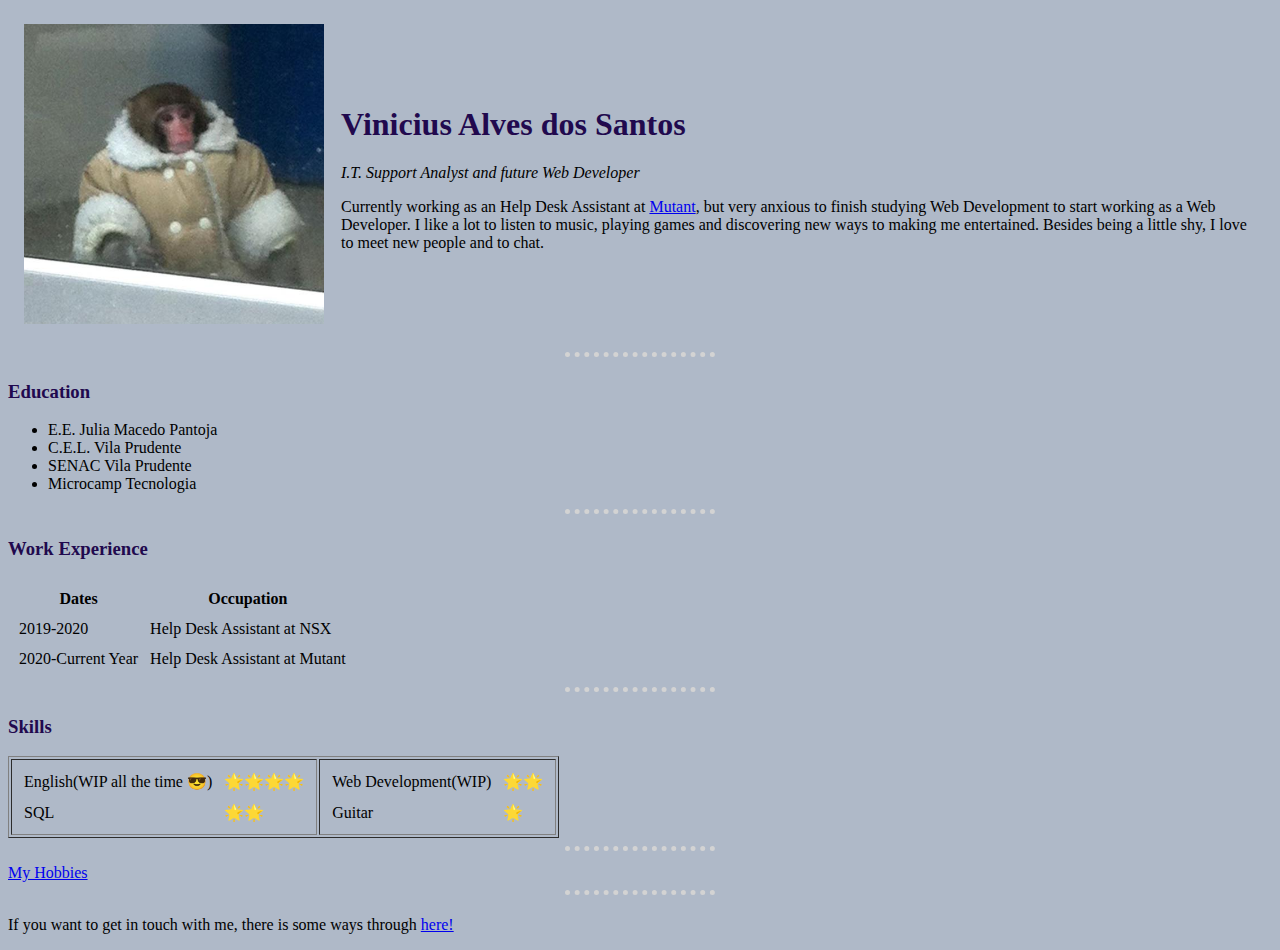
<file: index.html>
<!DOCTYPE html>
<html lang="en">
    <head>
        <meta charset="UTF-8">
        <meta http-equiv="X-UA-Compatible" content="IE=edge">
        <meta name="viewport" content="width=device-width, initial-scale=1.0">
        <title> Vinicius's Personal Site </title>
        <link rel="stylesheet" href="css/styles.css">
        
    </head>
    <body>
        <table cellspacing="15">
            <tr>
                <td>
                    <img src="resources/vini.jpg" alt="vinicius profile picture" height="300" width="300">
                </td>
                <td>
                    <h1>Vinicius Alves dos Santos</h1>
                    <p><em>I.T. Support Analyst and future Web Developer</em></p>
                    <p>
                        Currently working as an Help Desk Assistant at <a href="https://www.linkedin.com/company/mutantbr/">Mutant</a>, but very anxious to finish studying Web Development to start working as a Web Developer. I like a lot to listen to music,
                        playing games and discovering new ways to making me entertained. Besides being a little shy, I love to meet new people and to chat. 
                    </p>
                </td>
            </tr>
        </table>
        <hr>
        <div>
            <h3>Education</h3>
            <ul>
                <li>E.E. Julia Macedo Pantoja</li>
                <li>C.E.L. Vila Prudente</li>
                <li>SENAC Vila Prudente</li>
                <li>Microcamp Tecnologia</li>
            </ul>
        </div>
        <hr>
        <h3>Work Experience</h3>
        <table cellspacing="10">
            <thead>
                <th>Dates</th>
                <th>Occupation</th>
            </thead>
            <tbody>
                <tr>
                    <td>2019-2020</td>
                    <td> Help Desk Assistant at NSX</td>
                </tr>
                <tr>
                    <td>2020-Current Year</td>
                    <td> Help Desk Assistant at Mutant</td>
                </tr>
            </tbody>          
        </table>
        <hr>
        <h3>Skills</h3>
        <table border="1">
            <tr>
                <td>
                    <table cellspacing="10">
                        <tr>
                            <td>English(WIP all the time 😎)</td>
                            <td>🌟🌟🌟🌟</td>  
                        </tr>
                        <tr>
                            <td>SQL</td>
                            <td>🌟🌟</td>
                        </tr>
                    </table>
                </td>
                <td>
                    <table cellspacing="10">
                        <tr>
                            <td>Web Development(WIP)</td>
                            <td>🌟🌟</td>
                        </tr>
                        <tr>
                            <td>Guitar</td>
                            <td>🌟</td>
                        </tr>
                    </table>
                </td>
            </tr>
        </table>
        <hr>
        <a href="hobbies.html">My Hobbies</a>
        <hr>
        <p>If you want to get in touch with me, there is some ways through <a href="contact-me.html">here!</a></p>
    </body>
</html>
</file>
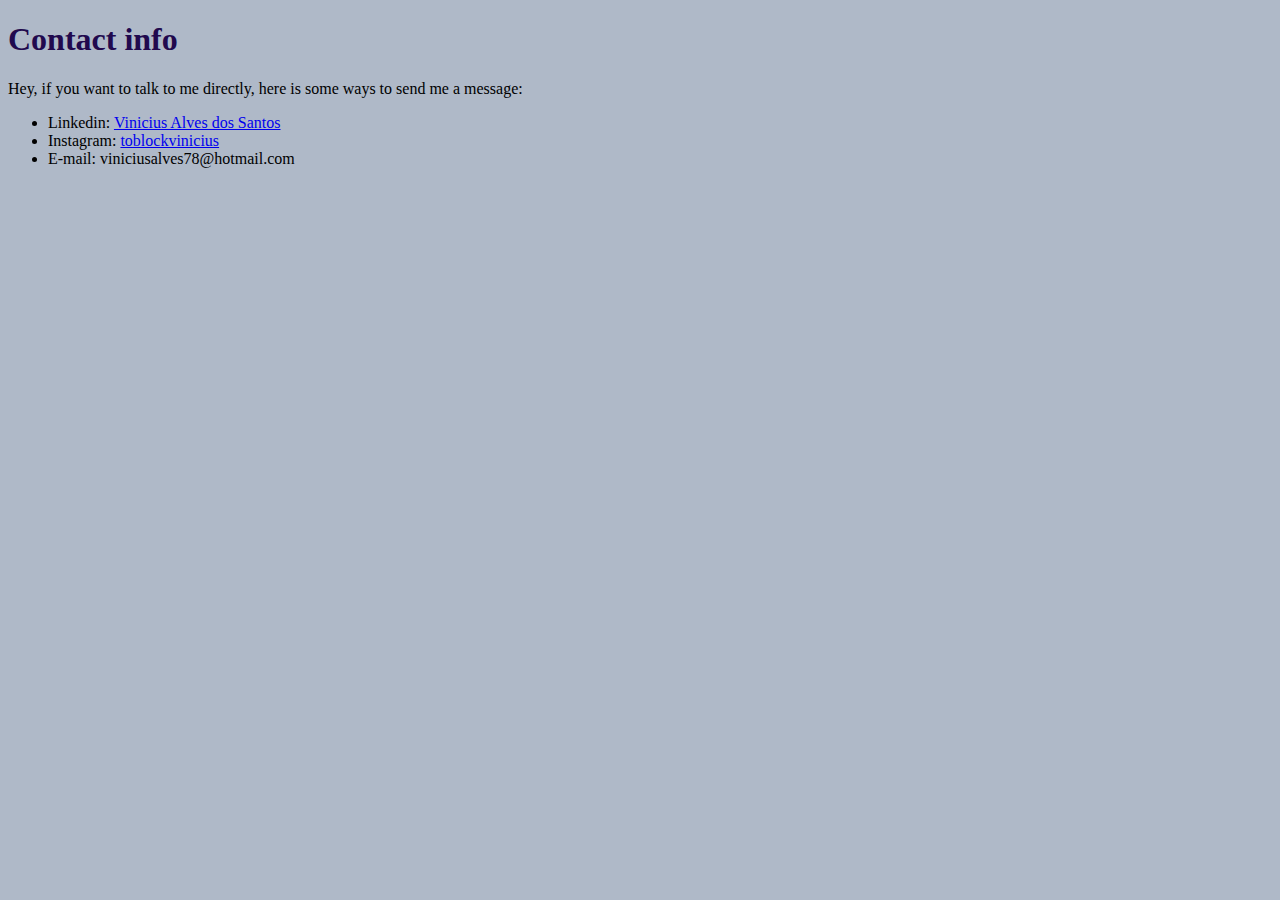
<file: contact-me.html>
<!DOCTYPE html>
<html lang="en">
<head>
    <meta charset="UTF-8">
    <meta http-equiv="X-UA-Compatible" content="IE=edge">
    <meta name="viewport" content="width=device-width, initial-scale=1.0">
    <link rel="stylesheet" href="css/styles.css">
    <title>Contact me</title>
</head>
<body>
    <h1>Contact info</h1>
    <p>Hey, if you want to talk to me directly, here is some ways to send me a message:</p>
    <ul>
        <li>Linkedin: <a href="https://www.linkedin.com/in/vinicius-alves-dos-santos-6868b11b5/">Vinicius Alves dos Santos</a></li>
        <li>Instagram: <a href="https://www.instagram.com/toblockvinicius/">toblockvinicius</a></li>
        <li>E-mail: viniciusalves78@hotmail.com</li>
    </ul>
    </form>
</body>
</html>
</file>
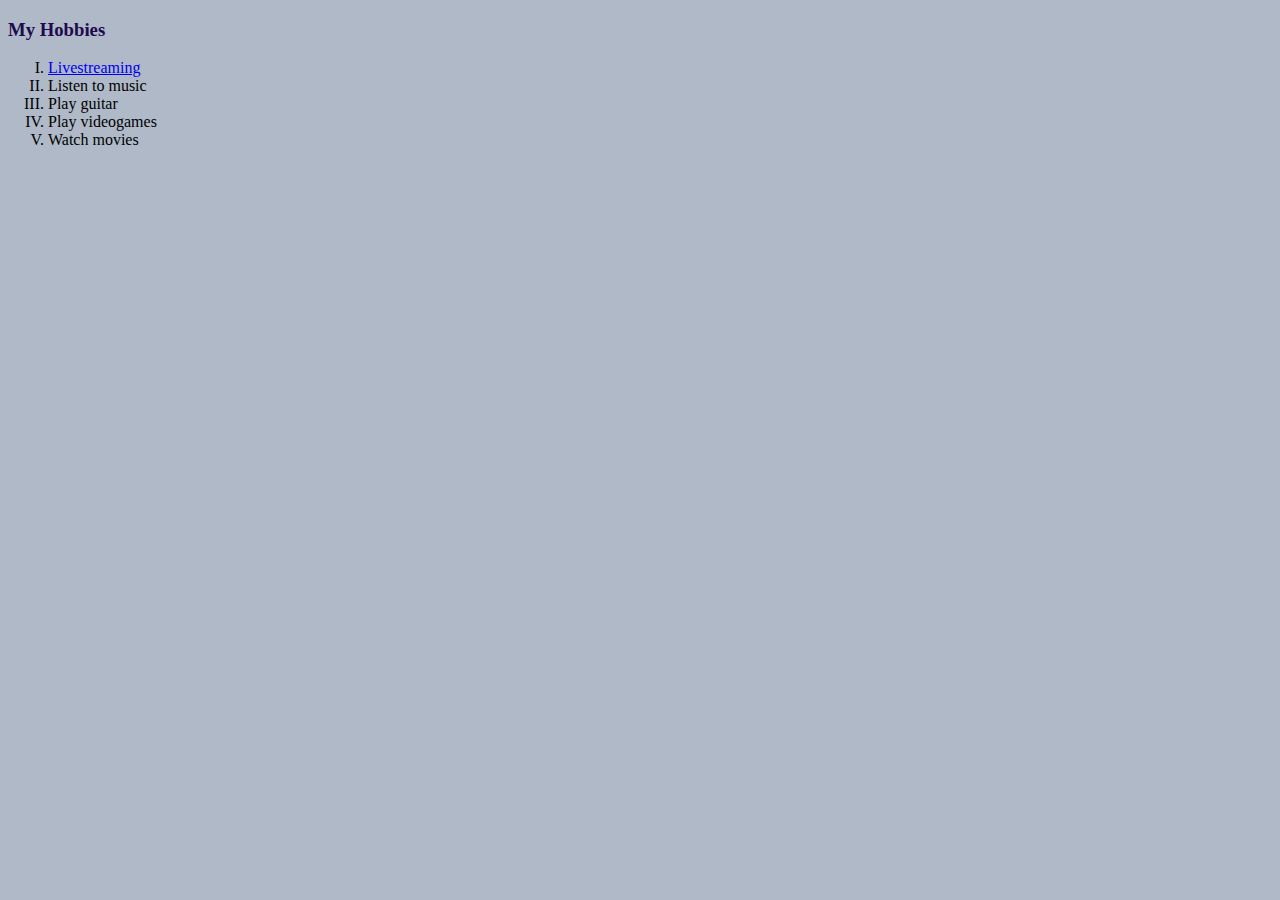
<file: hobbies.html>
<!DOCTYPE html>
<html lang="en">
<head>
    <meta charset="UTF-8">
    <meta http-equiv="X-UA-Compatible" content="IE=edge">
    <meta name="viewport" content="width=device-width, initial-scale=1.0">
    <link rel="stylesheet" href="css/styles.css">
    <title>My Hobbies</title>
</head>
<body>
    <h3>My Hobbies</h3>
        <ol type="I">
            <li><a href="https://www.twitch.tv/zerinhoum">Livestreaming</a></li>
            <li>Listen to music</li>
            <li>Play guitar</li>
            <li>Play videogames</li>
            <li>Watch movies</li>
        </ol>
</body>
</html>
</file>
<file: css/styles.css>
body{
    background-color: #afb9c8;
}
hr{
   height: 5px;
   width: 150px;
   border-style: dotted none none none;
   border-width: 5px;
   border-color: lightgray;
}
h1{
    color: #21094E;
}

h3{
    color:#21094E;
}
</file>
